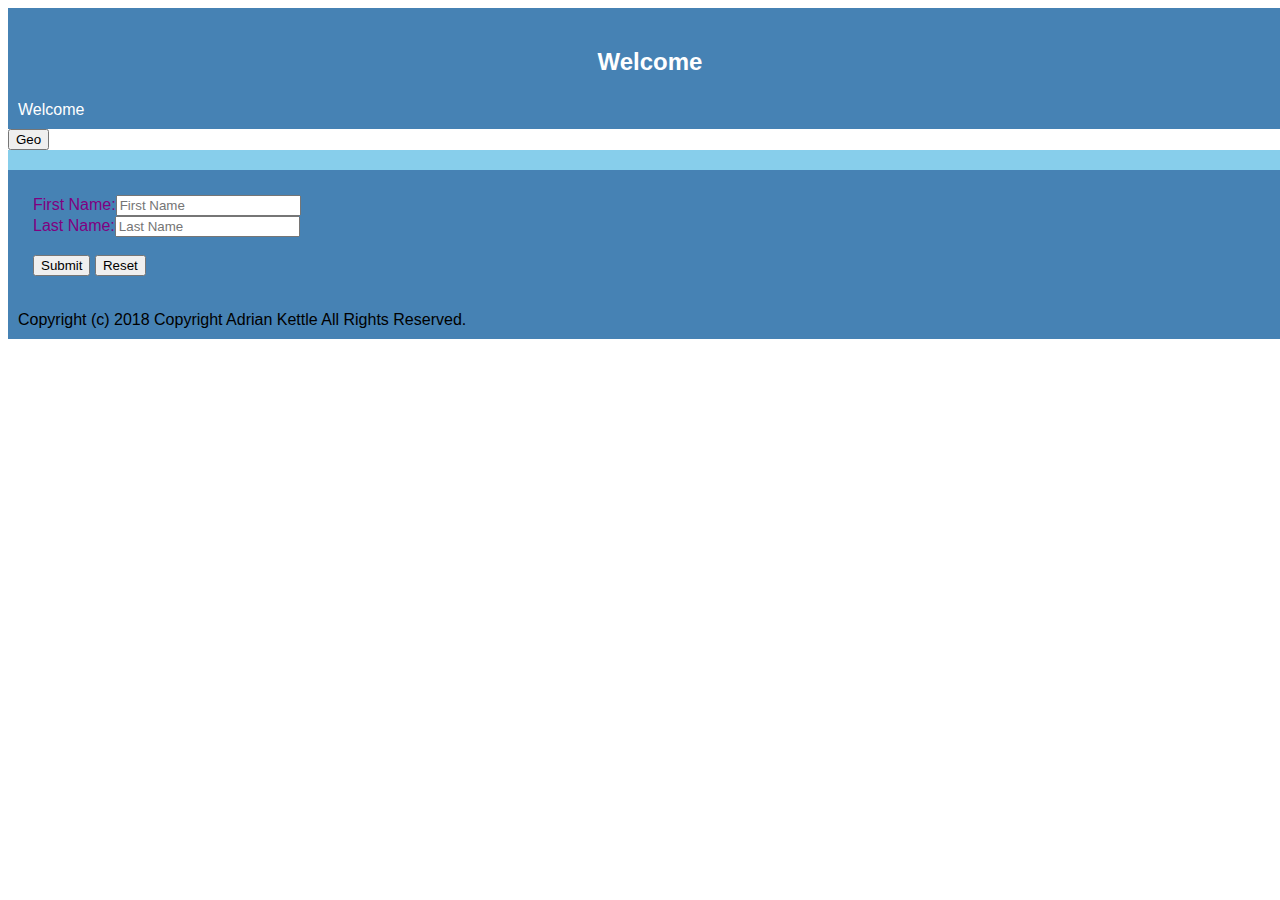
<file: index.html>
<!DOCTYPE html>
<html lang="en" dir="ltr">
  <head>
    <meta charset="utf-8">
    <meta name="viewport" content="width=device-width, initial-scale=1.0">
    <link rel="stylesheet" href="css/master.css">
    <title>Home</title>
  </head>
  <body>
    <header>
      <h2>Welcome</h2>
      <nav>
        <a href="view.html">Welcome</a>
      </nav>
    </header>
    <button onclick="getLocation()" type="button" name="button">Geo</button>
    <div id="output"></div>
      <div class="form">
        <form class="add" action="index.html" method="post">
          First Name:<input type="text" name="firstname" placeholder="First Name">
          <br>
          Last Name:<input type="text" name="lastname" placeholder="Last Name">

          <br>
          <br>
          <input type="submit" name="submitSave" value="Submit">
          <input type="reset">
        </form>
      </div>
      <footer>
        Copyright (c) 2018 Copyright Adrian Kettle All Rights Reserved.
      </footer>

    <script src="js/app.js" charset="utf-8"></script>
  </body>
</html>
</file>
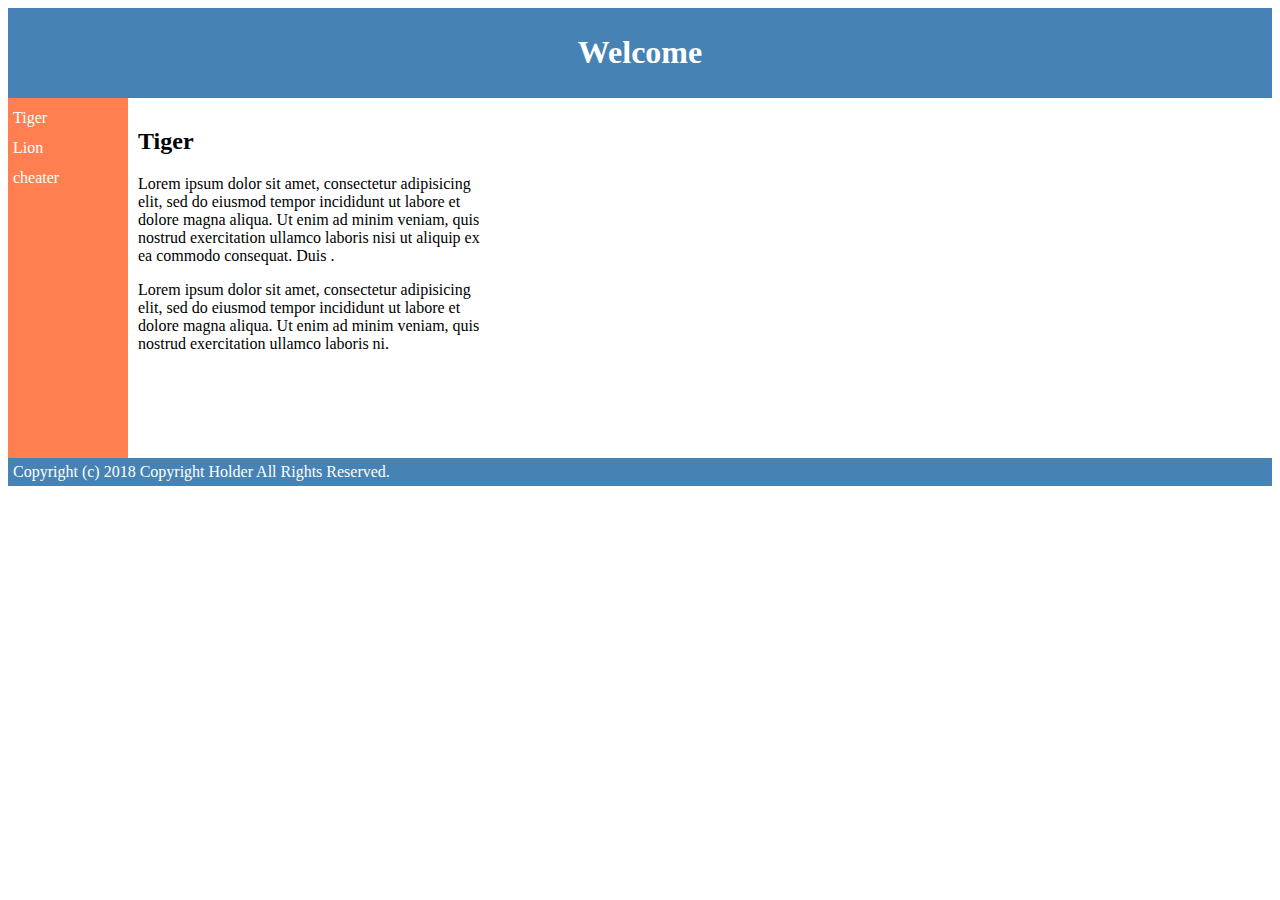
<file: view.html>
<!DOCTYPE html>
<html lang="en" dir="ltr">
  <head>
    <meta charset="utf-8">
    <meta name="viewport" content="width=device-width, initial-scale=1.0">
    <link rel="stylesheet" href="css/style.css">
    <title>Welcome</title>
  </head>
  <body>
    <div id="header">
      <h1>Welcome</h1>
    </div>

    <div id="nav">
      Tiger <br>
      Lion <br>
      cheater <br>
    </div>
    <div id="section">
      <h2>Tiger</h2>
      <p>Lorem ipsum dolor sit amet, consectetur adipisicing elit, sed do eiusmod tempor incididunt ut labore et dolore magna aliqua. Ut enim ad minim veniam, quis nostrud exercitation ullamco laboris nisi ut aliquip ex ea commodo consequat. Duis .</p> <p>Lorem ipsum dolor sit amet, consectetur adipisicing elit, sed do eiusmod tempor incididunt ut labore et dolore magna aliqua. Ut enim ad minim veniam, quis nostrud exercitation ullamco laboris ni.</p>
    </div>
    <div id="footer">
      Copyright (c) 2018 Copyright Holder All Rights Reserved.
    </div>
  </body>
</html>
</file>
<file: css/master.css>
*{
  font-family: sans-serif;
}

#canvas{
  border: 5px steelblue;
}

header, footer{
  background-color: steelblue;
  width: 100%;
  height: 100%;
  padding: 10px;
}

h2{
  text-align: center;
  padding: 10px;
  color: white;
  padding-bottom: 5px;
}

#output{
  background-color: skyblue;
  color: white;
  width: 100%;
  height: 100% auto;
  padding: 10px;
}

.add{
  background-color: steelblue;
  color: purple;
  width: 100%;
  height: 60% auto;
  padding: 25px;
  border: 5px;
  clear: both;
}

a{
  text-decoration: none;
  color: white;
}
</file>
<file: css/style.css>
#header{
  background-color: steelblue;
  color: white;
  text-align: center;
  padding: 5px;
}

#nav{
  line-height: 30px;
  background-color: coral;
  color: white;
  height: 350px;
  width: 110px;
  float: left;
  padding: 5px;
}

#section{
  width: 350px;
  float: left;
  padding: 10px;
}

#footer{
  background-color: steelblue;
  color: white;
  align-items: center;
  clear: both;
  padding: 5px;
}
</file>
